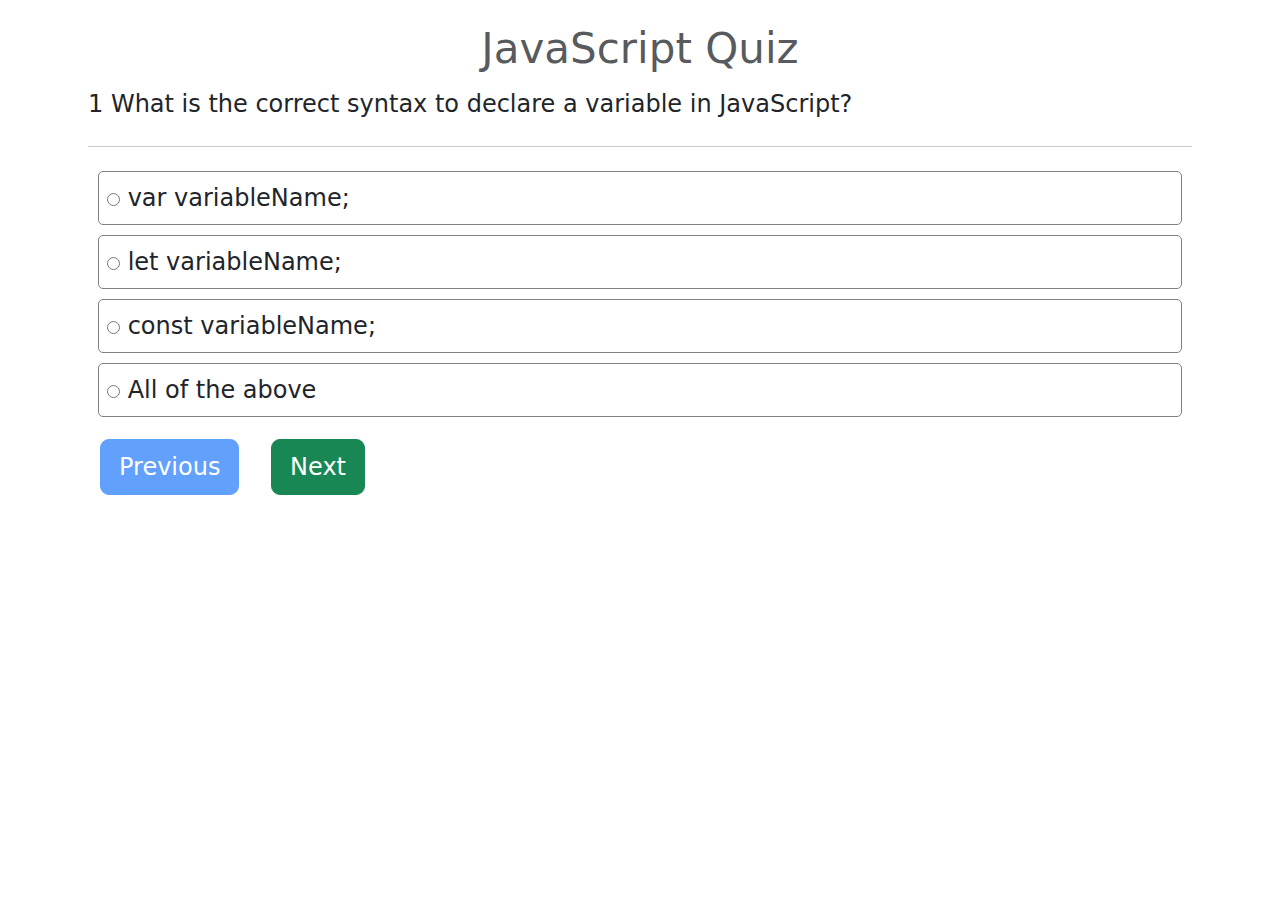
<file: quiz.html>
<!DOCTYPE html>
<html lang="en">

<head>
  <meta charset="UTF-8">
  <meta name="viewport" content="width=device-width, initial-scale=1.0">
  <title>Quiz App</title>
  <link href="https://cdn.jsdelivr.net/npm/bootstrap@5.3.3/dist/css/bootstrap.min.css" rel="stylesheet"
    integrity="sha384-QWTKZyjpPEjISv5WaRU9OFeRpok6YctnYmDr5pNlyT2bRjXh0JMhjY6hW+ALEwIH" crossorigin="anonymous">
  <link rel="stylesheet" href="style2.css">

</head>

<body>
  <div id="container" class="container mt-3">

  </div>
  <div class="mt-3 container card" id="result-container" style="display: none;">
    <div id="result" class="card-header text-center">
      <b>Result</b>
    </div>
    <ul class="list-group list-group-flush">
      <li id="score" class="list-group-item"></li>
    </ul>
  </div>
  <script src="app2.js"></script>
</body>

</html>
</file>
<file: style2.css>
*{
    font-size: 24px;
}

#submit{
    float: right;
}
#result-container{
    width: 400px;
}
#score{
    color: #198754;
}
/* #result{
} */
.options{
    border: 1px solid gray;
    border-radius: 5px;
    margin: 10px;
    padding: 8px;
}
.options:hover{
    transition: 0.5s;
transform: scale(1.03);
border: 2px solid #0d6efd;
}
label:hover, input:hover{
 cursor: pointer;
}
.btn:hover{
    cursor: pointer;
    transition: 1s;
transform: scale(1.1)   
}
</file>
